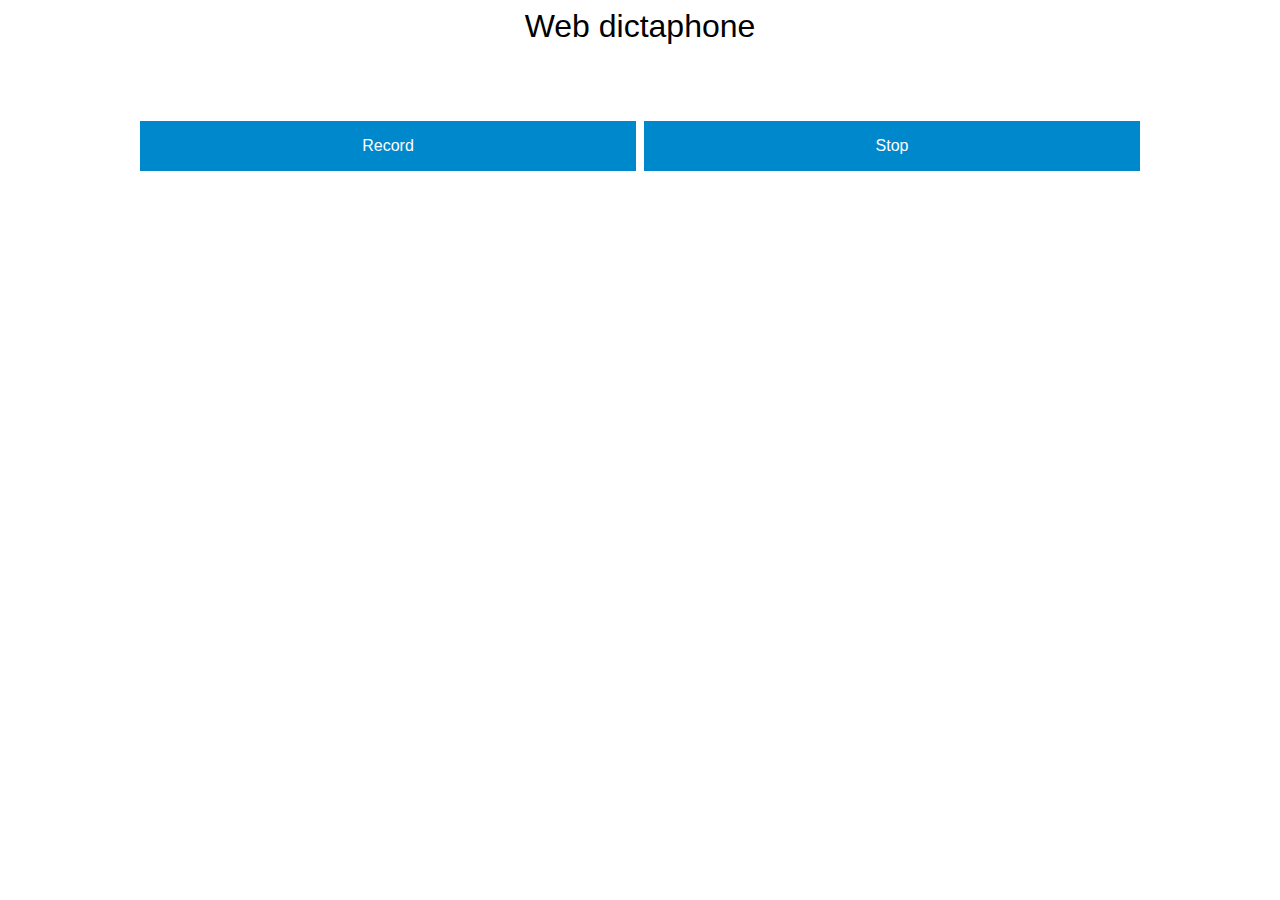
<file: prev.html>
<!DOCTYPE html>
<html lang="en-us">

<head>
    <meta charset="utf-8">
    <meta name="viewport" content="width=device-width">
    <title>Web dictaphone</title>
    <link href="app.css" rel="stylesheet" type="text/css">
</head>

<body>

    <div class="wrapper">

        <header>
            <h1>Web dictaphone</h1>
        </header>

        <section class="main-controls">
            <canvas class="visualizer" height="60px"></canvas>
            <div id="buttons">
                <button class="record">Record</button>
                <button class="stop">Stop</button>
            </div>
        </section>

        <section class="sound-clips">


        </section>

    </div>

    <script src="app.js"></script>

</body>

</html>
</file>
<file: app.css>
* {
  margin: 0;
  padding: 0;
  box-sizing: border-box;
}

html,
body {
  height: 100%;
}

body {
  font-family: 'Helvetica Neue', Helvetica, Arial, sans-serif;
  font-size: 0.8rem;
}

.wrapper {
  height: 100%;
  display: flex;
  flex-direction: column;
}

h1,
h2 {
  font-size: 2rem;
  text-align: center;
  font-weight: normal;
  padding: 0.5rem 0 0 0;
}

.main-controls {
  padding: 0.5rem 0;
}

canvas {
  display: block;
  margin-bottom: 0.5rem;
}

#buttons {
  display: flex;
  flex-direction: row;
  justify-content: space-between;
}

#buttons button {
  font-size: 1rem;
  padding: 1rem;
  width: calc(50% - 0.25rem);
}

button {
  font-size: 1rem;
  background: #0088cc;
  text-align: center;
  color: white;
  border: none;
  transition: all 0.2s;
  padding: 0.5rem;
}

button:hover,
button:focus {
  box-shadow: inset 0px 0px 10px rgba(255, 255, 255, 1);
  background: #0ae;
}

button:active {
  box-shadow: inset 0px 0px 20px rgba(0, 0, 0, 0.5);
  transform: translateY(2px);
}


/* Make the clips use as much space as possible, and
   * also show a scrollbar when there are too many clips to show
   * in the available space */
.sound-clips {
  flex: 1;
  overflow: auto;
}

section,
article {
  display: block;
}

.clip {
  padding-bottom: 1rem;
}

audio {
  width: 100%;
  display: block;
  margin: 1rem auto 0.5rem;
}

.clip p {
  display: inline-block;
  font-size: 1rem;
}

.clip button {
  font-size: 1rem;
  float: right;
}

button.delete {
  background: #f00;
  padding: 0.5rem 0.75rem;
  font-size: 0.8rem;
}

/* Cursor when clip name is clicked over */

.clip p {
  cursor: pointer;
}

/* Adjustments for wider screens */
@media all and (min-width: 800px) {

  /* Don't take all the space as readability is lost when line length
       goes past a certain size */
  .wrapper {
    width: 90%;
    max-width: 1000px;
    margin: 0 auto;
  }
}
</file>
